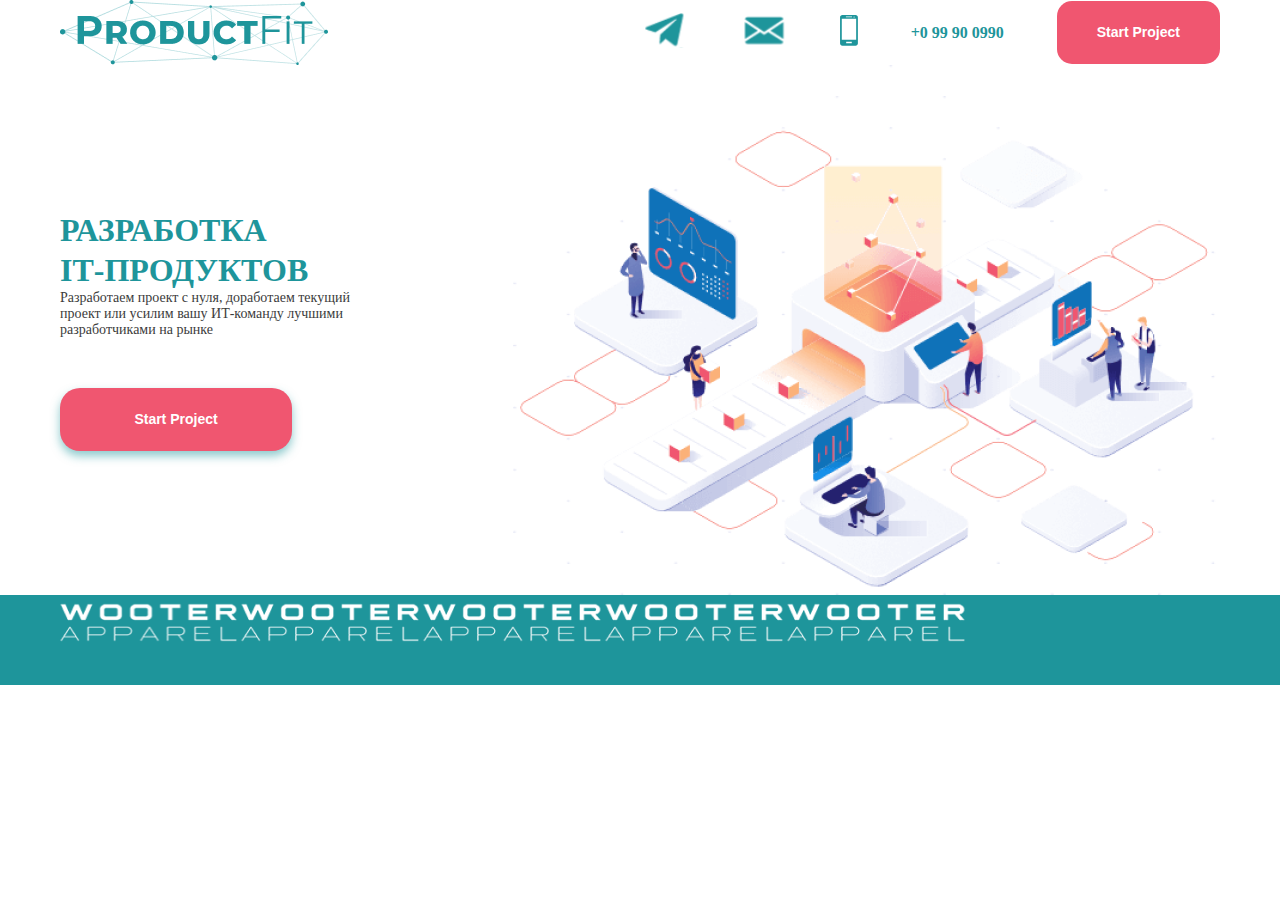
<file: index.html>
<!DOCTYPE html>
<html lang="en">
<head>
    <meta charset="UTF-8">
    <meta http-equiv="X-UA-Compatible" content="IE=edge">
    <meta name="viewport" content="width=device-width, initial-scale=1.0">
    <link rel="stylesheet" href="css/main1.css">
    <title>Document</title>
</head>
    <body>



        <header>
            <div class="container">
                <div class="__header-top">
                    <img class="site-logo" src="./images/Logo.png" width="268" height="65" alt="site logo">
                    <div class="__header-top-right">
                        <ul class="__header-top-list">
                            <li><img src="./images/image 6.svg" width="45.58" height="34.47" alt="icons"></li>
                            <li><img src="./images/sms.svg" width="45.58" height="34.47" alt="icons"></li>
                            <li><img src="./images/tel.svg" width="17.94" height="31.68" alt="icons"></li>
                        </ul>
                        <a class="__header-top-link" href="tel:+0999090">+0 99 90 0990</a>
                        <button class="__header-top-btn">Start Project</button>
                    </div>
                </div>
                <div class="__header-main">
                    <div class="__header-main-info">
                        <h1>Разработка
                            IT‑продуктов</h1>
                            <p>Разработаем проект с нуля,
                                доработаем текущий проект или усилим вашу
                                ИТ-команду лучшими разработчиками на рынке</p>
                                <button class="__header-top-btn btn2">Start Project</button>
                            </div>
                            <img class="__header-main-img" src="./images/image 3.png" width="707" height="530" alt="">
                        </div>
                    </div>
                </header>
                <main>
                    <div class="container ads">
                        <div class="adsvertisiment">
                            <img src="./images/ad1.png" width="177.42" height="55" alt="">
                            <img src="./images/ad1.png" width="" height="55" alt="">
                            <img src="./images/ad1.png" width="" height="55" alt="">
                            <img src="./images/ad1.png" width="" height="55" alt="">
                            <img src="./images/ad1.png" width="" height="" alt="">
                    </div>
                </main>
    </body>
</html>
</file>
<file: css/main1.css>
* {
  margin: 0;
  padding: 0;
  box-sizing: border-box;
  list-style: none;
  text-decoration: none;
  transition: all 1s ease;
}

:root {
  --primary-color1:#F05670;
  --primary-color2:#1E959B;
  --primary-color3:#F8FFFF;
  --primary-color4:#AFDEDE;
  --primary-color5:#3D8F79;
  --primary-color6:#ABCCB9;
  --primary-color7:#3C3C3C;
  --primary-color8:#fff;
  --primary-color9:#000;
}

.container {
  margin: 0 auto;
  padding: 0 20px;
  max-width: 1200px;
}

.__header-top {
  display: flex;
  align-items: center;
  justify-content: space-between;
}

.site-logo {
  width: 268px;
  height: 65px;
}

.__header-top-right {
  display: flex;
  gap: 53px;
  align-items: center;
  justify-content: center;
}

.__header-top-list {
  display: flex;
  align-items: center;
  gap: 53px;
}

.__header-top-link {
  font-weight: 700;
  font-size: 16px;
  line-height: 20px;
  color: var(--primary-color2);
}

.__header-top-btn {
  background: var(--primary-color1);
  border-radius: 15px;
  border: none;
  padding: 23px 40px;
  font-weight: 700;
  font-size: 14px;
  line-height: 17px;
  color: var(--primary-color8);
  cursor: pointer;
}

.__header-main {
  width: 100%;
  display: flex;
  align-items: center;
  justify-content: space-between;
}

.__header-main-info {
  width: 322px;
  display: flex;
  flex-direction: column;
}

.__header-main-info h1 {
  width: 222px;
  font-weight: 700;
  font-size: 32px;
  line-height: 40px;
  text-transform: uppercase;
  color: var(--primary-color2);
}

.__header-main-info p {
  width: 320px;
  font-weight: 400;
  font-size: 14px;
  line-height: 16px;
  color: var(--primary-color7);
  margin-bottom: 50px;
}

.__header-main-info .btn2 {
  width: 232px;
  box-shadow: 0px 5px 10px rgba(30, 149, 155, 0.5);
  border-radius: 20px;
}

@media screen and (max-width: 1067px) {
  .__header-main-img {
    width: 500px;
    height: 350px;
    transition: all 0.5s;
  }
}
@media screen and (max-width: 900px) {
  .__header-top {
    flex-wrap: wrap;
    display: flex;
  }
  .__header-top-list {
    display: none;
    transition: all 0.5s;
  }
  .__header-top-list li img {
    transition: all 2s;
  }
}
@media screen and (max-width: 827px) {
  .__header-main-img {
    width: 350px;
    height: 250px;
  }
}
@media screen and (max-width: 693px) {
  .__header-main {
    display: flex;
    flex-wrap: wrap;
    align-items: center;
    justify-content: center;
  }
  .__header-main-info {
    width: 100%;
    display: flex;
    flex-direction: column;
    align-items: center;
    justify-content: center;
  }
  .__header-main-info h1 {
    width: 222px;
    font-weight: 700;
    font-size: 32px;
    line-height: 40px;
    text-align: center;
    text-transform: uppercase;
    color: var(--primary-color2);
  }
  .__header-main-info p {
    width: 320px;
    font-weight: 400;
    font-size: 14px;
    line-height: 16px;
    text-align: left;
    color: var(--primary-color7);
    margin-bottom: 50px;
  }
  .__header-top-link {
    display: none;
  }
  .__header-top-btn {
    display: none;
  }
  .btn2 {
    display: block;
  }
  .__header-top {
    align-items: center;
    justify-content: center;
  }
  .site-logo {
    max-width: 100%;
    margin-bottom: 64px;
  }
  .__header-main-img {
    width: 351px;
    height: 263px;
  }
}
main {
  width: 100%;
  background-color: var(--primary-color2);
}

.ads {
  min-height: 90px;
}/*# sourceMappingURL=main1.css.map */
</file>
